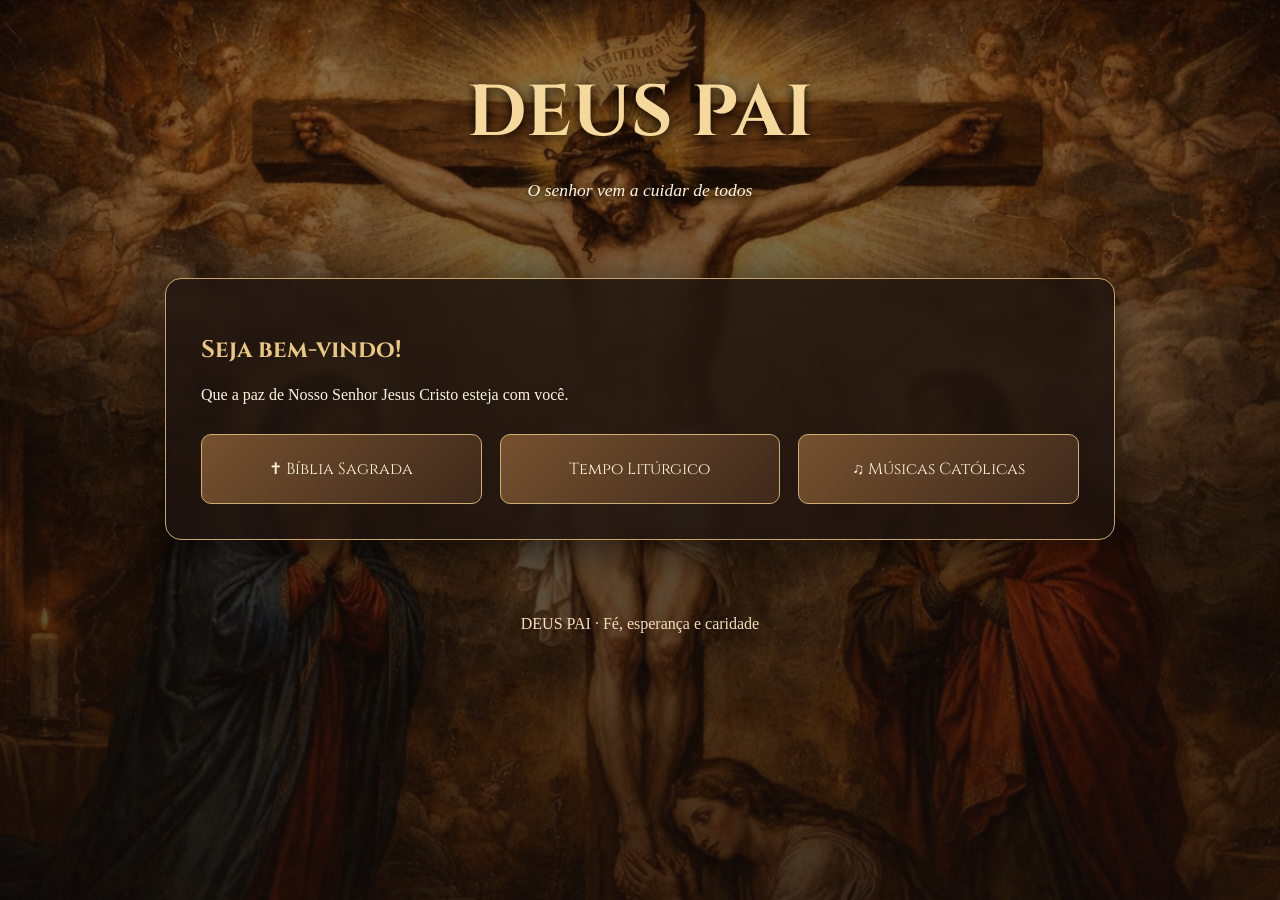
<file: index.html>
<!DOCTYPE html>
<html lang="pt-BR">
<head>
    <meta charset="UTF-8">
    <meta name="viewport" content="width=device-width, initial-scale=1">
    <title>DEUS PAI</title>
    <link rel="stylesheet" href="estilo.css">
</head>
<body>
<header>
    <h1>DEUS PAI</h1>
    <p class="subtitulo">O senhor vem a cuidar de todos</p>
</header>

<main>
    <h2>Seja bem-vindo!</h2>
    <p>Que a paz de Nosso Senhor Jesus Cristo esteja com você.</p>

    <nav class="menu">
        <a class="botao" href="biblia.html">✝ Bíblia Sagrada</a>
        <a class="botao" href="liturgico.html">Tempo Litúrgico</a>
        <a class="botao" href="https://www.youtube.com/results?search_query=m%C3%BAsicas+cat%C3%B3licas" target="_blank" rel="noopener">♫ Músicas Católicas</a>
    </nav>
</main>

<footer>DEUS PAI · Fé, esperança e caridade</footer>
</body>
</html>
</file>
<file: estilo.css>
@import url('https://fonts.googleapis.com/css2?family=Cinzel:wght@500;600;700&family=Caveat:wght@400;500;600&display=swap');

* {
    box-sizing: border-box;
}

body {
    margin: 0;
    min-height: 100vh;
    color: #fff4df;
    font-family: Georgia, serif;

    background:
        linear-gradient(
            rgba(15, 10, 8, 0.48),
            rgba(15, 10, 8, 0.78)
        ),
        url("deus.jpg") center center / cover fixed;
}

header {
    text-align: center;
    padding: 65px 15px 35px;
}

h1 {
    font-family: 'Cinzel', serif;
    color: #f5d99c;
    font-size: clamp(2.5rem, 7vw, 4.5rem);
    text-shadow: 0 3px 12px #000;
    margin: 0;
}

.subtitulo {
    font-style: italic;
    font-size: 1.1rem;
    text-shadow: 0 2px 8px #000;
}

main {
    width: min(950px, 92%);
    margin: 25px auto 50px;
    padding: 35px;
    background: rgba(31, 20, 14, 0.86);
    border: 1px solid #c6a66a;
    border-radius: 16px;
    box-shadow: 0 10px 40px #0009;
    backdrop-filter: blur(5px);
}

h2 {
    font-family: 'Cinzel', serif;
    color: #e9c783;
}

.menu {
    display: grid;
    grid-template-columns: repeat(auto-fit, minmax(190px, 1fr));
    gap: 18px;
    margin-top: 30px;
}

.botao {
    padding: 23px 15px;
    text-align: center;
    text-decoration: none;
    color: #fff2d5;
    background: linear-gradient(135deg, #76512f, #3e291b);
    border: 1px solid #d0ad70;
    border-radius: 10px;
    font-family: 'Cinzel', serif;
    transition: .25s;
}

.botao:hover {
    transform: translateY(-5px);
    background: linear-gradient(135deg, #a17a46, #654322);
    box-shadow: 0 5px 20px #0008;
}

.conteudo {
    font-family: 'Caveat', cursive;
    font-size: 1.65rem;
    line-height: 1.65;
    white-space: pre-wrap;
}

.voltar {
    color: #f1d49b;
    display: inline-block;
    margin-bottom: 25px;
}

footer {
    text-align: center;
    padding: 25px;
    color: #f4dfbd;
}
</file>
